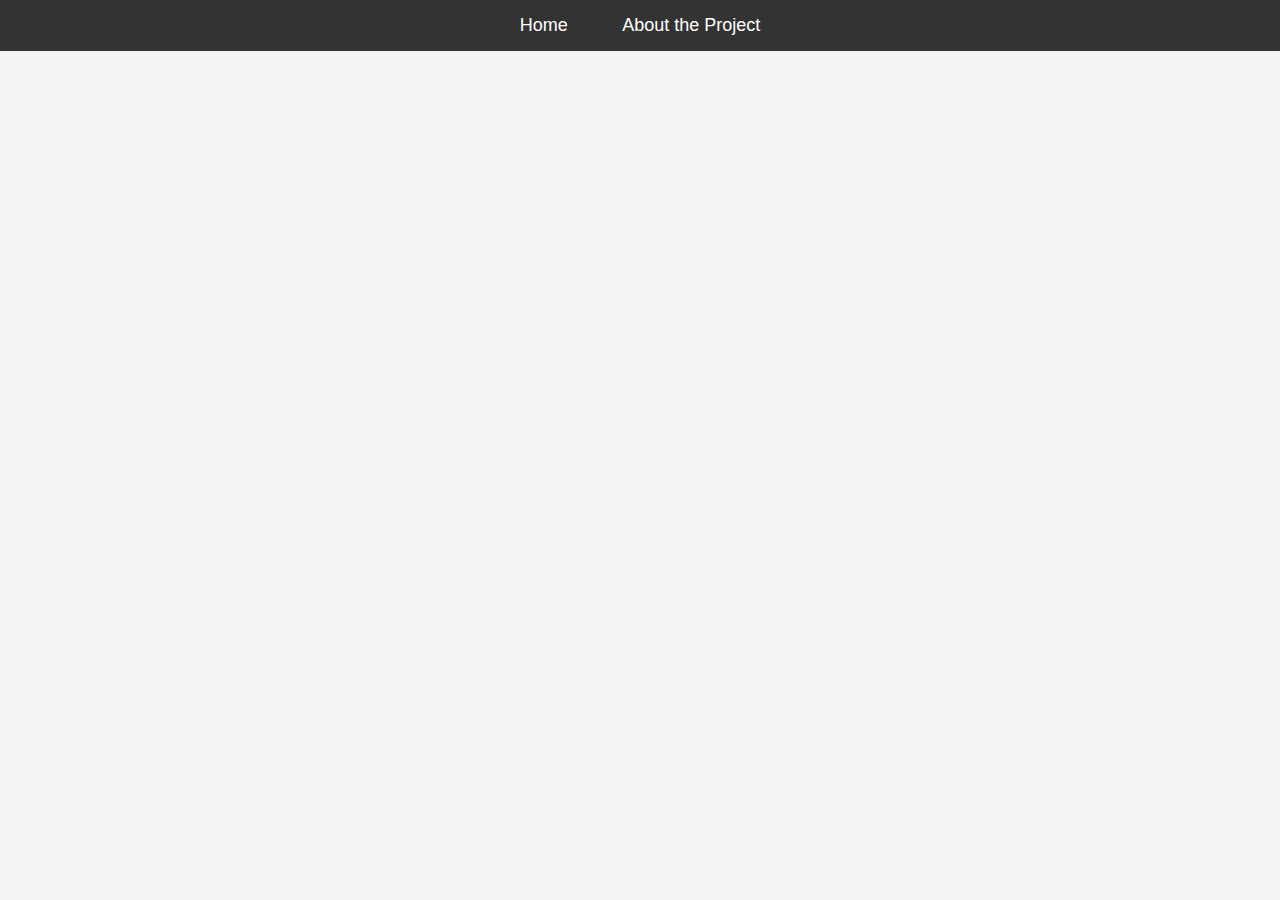
<file: index.html>
<!DOCTYPE html>
<html lang="en">
<head>
    <meta charset="UTF-8">
    <meta name="viewport" content="width=device-width, initial-scale=1.0">
    <title>Light Sensor Project</title>
    <link rel="stylesheet" href="styles.css">
</head>
<body>

    <!-- Navigation Bar -->
    <nav>
        <div class="nav-container">
            <ul class="nav-links">
                <li><a href="home.html">Home</a></li>
                <li><a href="about.html">About the Project</a></li>
            </ul>
        </div>
    </nav>

</body>
</html>
</file>
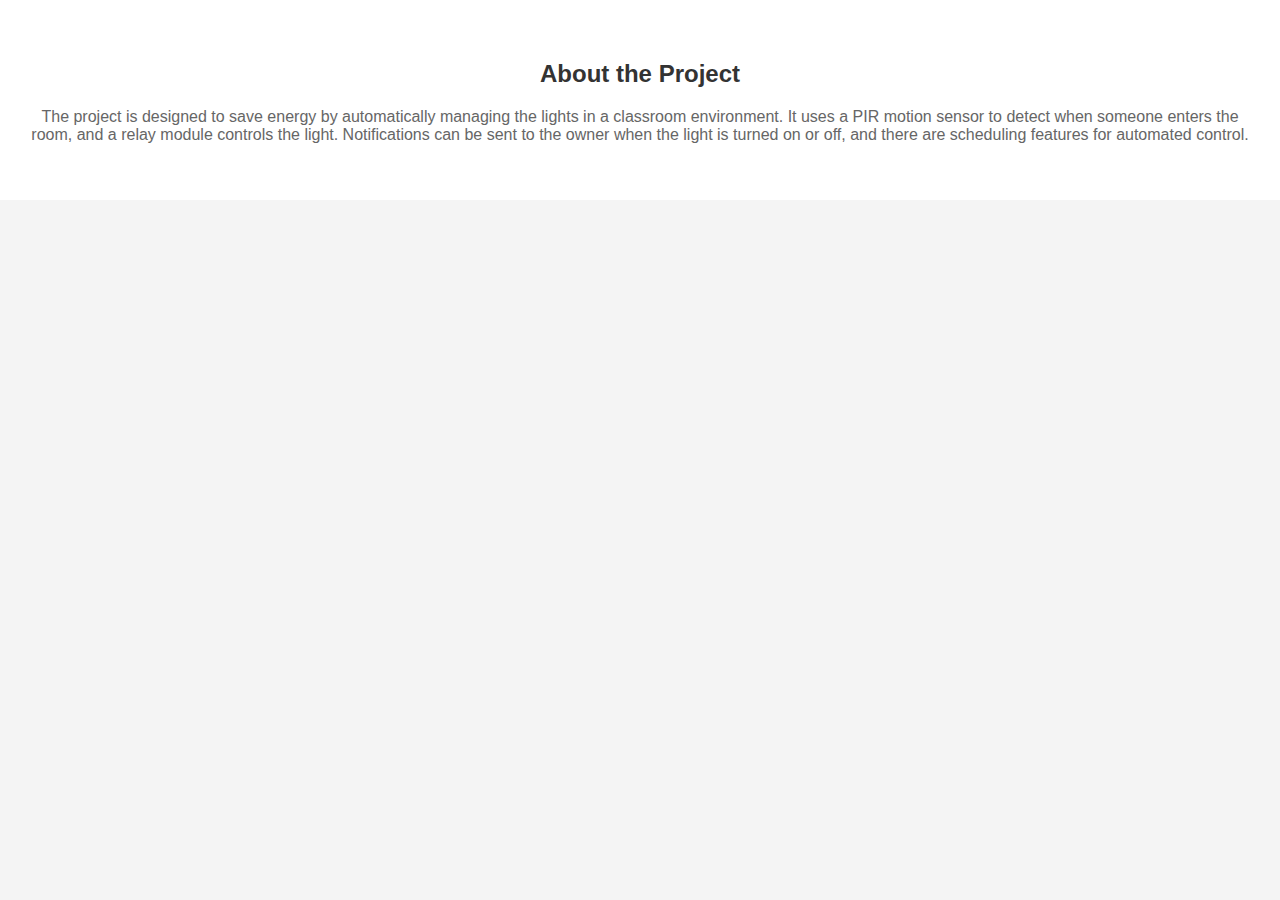
<file: about.html>
<!DOCTYPE html>
<html lang="en">
<head>
    <meta charset="UTF-8">
    <meta name="viewport" content="width=device-width, initial-scale=1.0">
    <title>About - Light Sensor Project</title>
    <link rel="stylesheet" href="styles.css">
</head>
<body>

    <!-- About the Project Section -->
    <section id="about">
        <h2>About the Project</h2>
        <p>The project is designed to save energy by automatically managing the lights in a classroom environment. It uses a PIR motion sensor to detect when someone enters the room, and a relay module controls the light. Notifications can be sent to the owner when the light is turned on or off, and there are scheduling features for automated control.</p>
    </section>

</body>
</html>
</file>
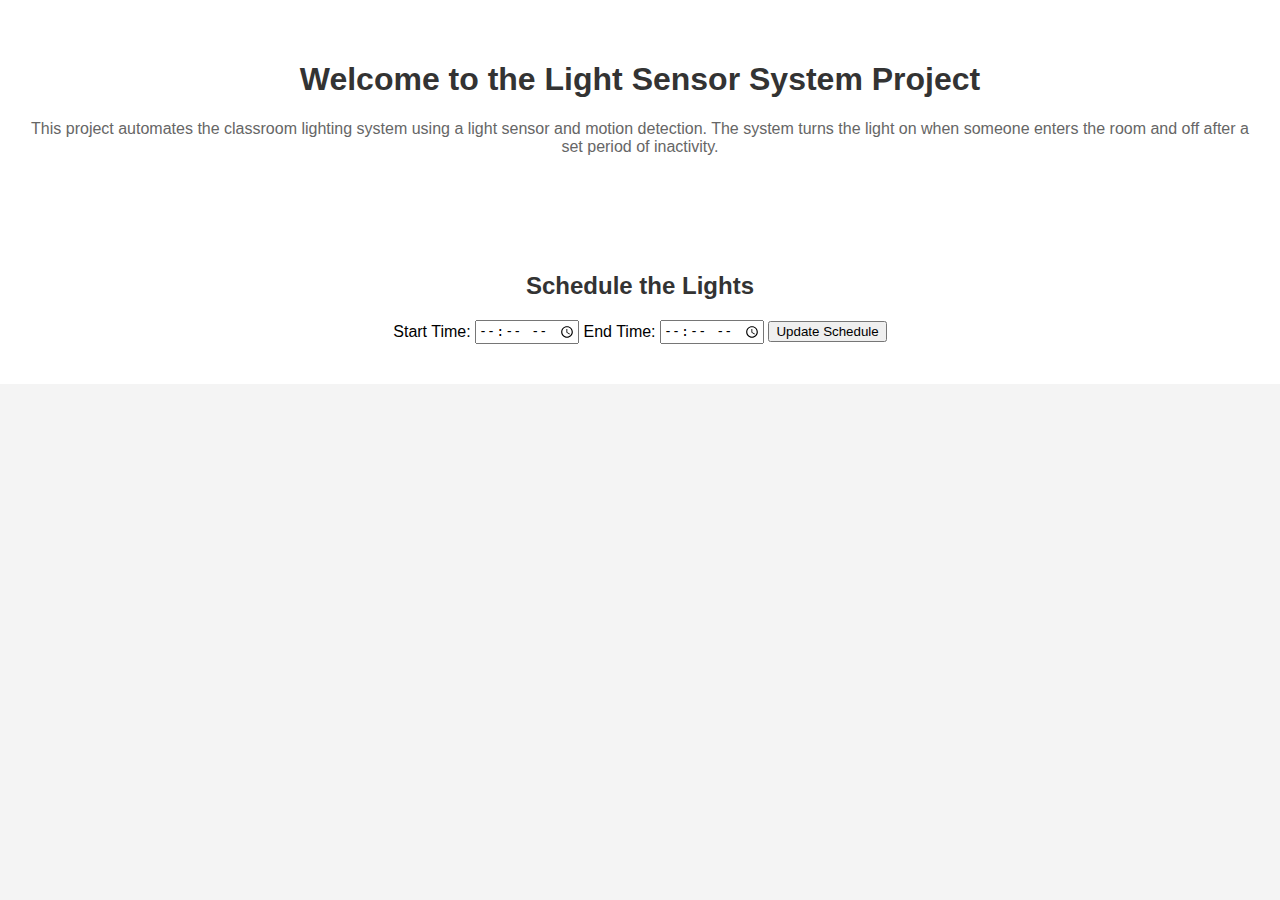
<file: home.html>
<!DOCTYPE html>
<html lang="en">
<head>
    <meta charset="UTF-8">
    <meta name="viewport" content="width=device-width, initial-scale=1.0">
    <title>Home - Light Sensor Project</title>
    <link rel="stylesheet" href="styles.css">
</head>
<body>

    <!-- Home Section -->
    <section id="home">
        <h1>Welcome to the Light Sensor System Project</h1>
        <p>This project automates the classroom lighting system using a light sensor and motion detection. The system turns the light on when someone enters the room and off after a set period of inactivity.</p>
    </section>
    
    <section id="schedule">
        <h2>Schedule the Lights</h2>
        <form action="update_schedule.php" method="post">
            <label for="start_time">Start Time:</label>
            <input type="time" id="start_time" name="start_time" required>
            
            <label for="end_time">End Time:</label>
            <input type="time" id="end_time" name="end_time" required>

            <button type="submit">Update Schedule</button>
        </form>
    </section>


</body>
</html>
</file>
<file: styles.css>
/* General Styling */
body {
    font-family: Arial, sans-serif;
    margin: 0;
    padding: 0;
    background-color: #f4f4f4;
}

h1, h2 {
    color: #333;
}

p {
    color: #666;
}

/* Navigation Bar Styling */
nav {
    background-color: #333;
    padding: 15px 0;
    position: sticky;
    top: 0;
    z-index: 1000;
    width: 100%;
}

.nav-container {
    display: flex;
    justify-content: center;
}

.nav-links {
    list-style-type: none;
    margin: 0;
    padding: 0;
}

.nav-links li {
    display: inline;
    margin: 0 15px;
}

.nav-links li a {
    color: white;
    text-decoration: none;
    font-size: 18px;
    padding: 10px;
}

.nav-links li a:hover {
    background-color: #555;
    border-radius: 5px;
}

/* Section Styling */
section {
    padding: 40px 20px;
    text-align: center;
}

#home, #about, #schedule {
    background-color: #fff;
}
</file>
